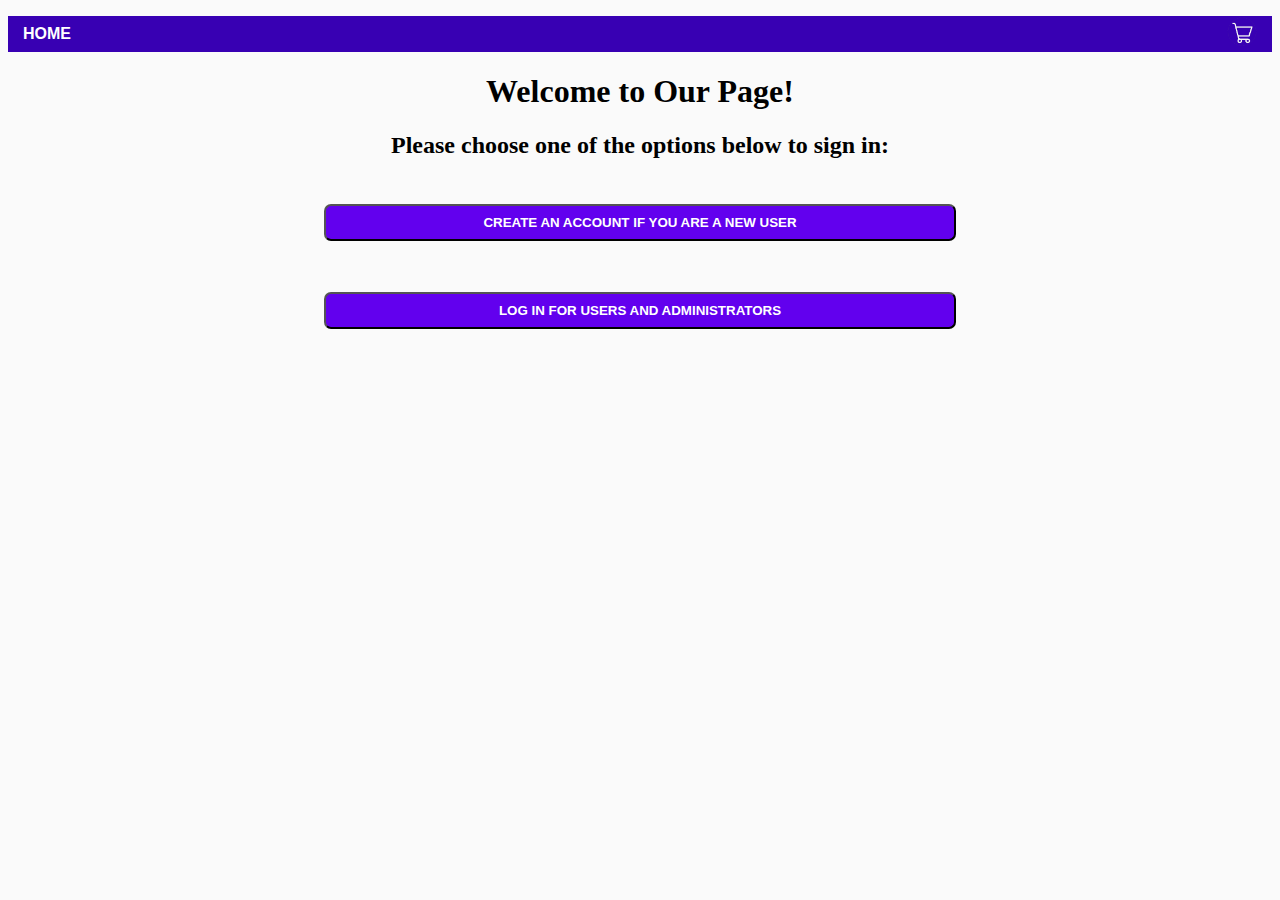
<file: index.html>
<!DOCTYPE html>
<html>
  <head>
    <meta charset="utf-8">
    <meta name="viewport" content="width=device-width">
    <title>Home Page</title>
<!-- stylesheet -->
    <link href="style.css" rel="stylesheet" type="text/css" />
  </head>
  <body>
    <script src="new.js"></script>
    <!-- <script src="testingbackend.js"></script> -->

  <nav>
    <ul class="nav-bar">
      <li class="nav"><a href="index.html">Home </a></li>
      <li class="nav"><a href="shopping.html"><img src="cartImg.png" alt="shopping cart" id="cart"></a></li>
    </ul>
  </nav>
<h1>Welcome to Our Page!</h1>
<h2>Please choose one of the options below to sign in:</h2>

<div class="columnlayout">
  <button onclick="document.location='new.html'">Create an account if you are a new User</button>

  <button onclick="document.location='signin.html'">Log in for users and administrators</button>
</div>
  </body>
</html>
</file>
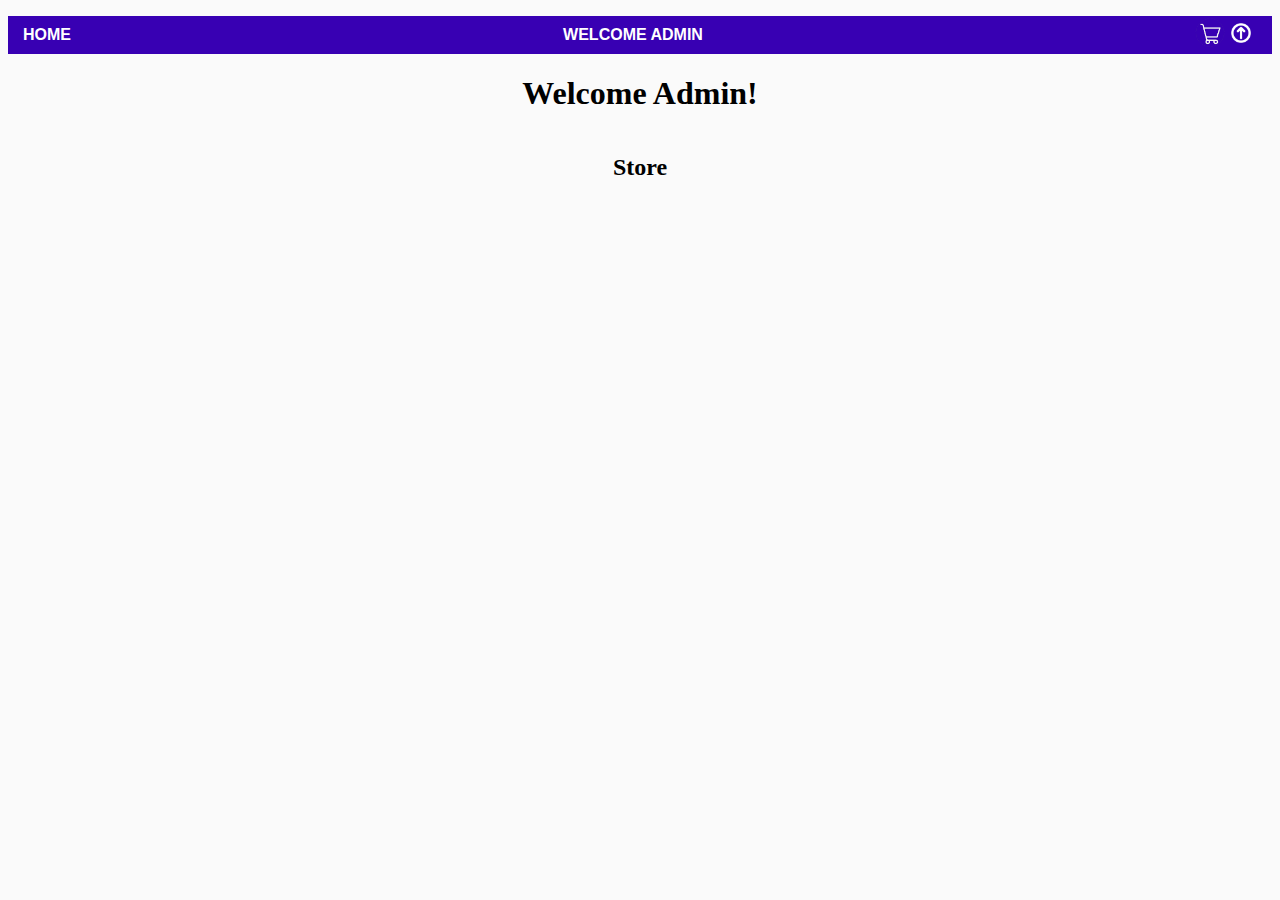
<file: admin.html>
<!DOCTYPE html>
<html>
  <head>
    <meta charset="utf-8">
    <meta name="viewport" content="width=device-width">
    <title>Admin Page</title>
<!-- stylesheet -->
    <link href="style.css" rel="stylesheet" type="text/css" />
  </head>
  <body>
    <script src="new.js"></script>
    <script src="admin.js"></script>

    <nav>
      <ul class="nav-bar">
        <li class="nav"><a href="index.html">Home </a></li>
        <li class="nav">Welcome Admin</li>
        <div class="rowlayout">
        <li class="nav"><a href="shopping.html"><img src="cartImg.png" alt="shopping cart" id="cart" class="floatright"></a></li>
        <li><input onclick="revealform()" type="image" src="uploadIcon.png" id="uploadIcon" /></li>
        <div>
      </ul>
    </nav>

    <h1>Welcome Admin!</h1>
    <div style="display: flex; justify-content: center;">
    <div id="uploadform">
  <!--
     <form method="post" action="shopping.html"> -->
       <!--<div>
          <label for="itemImg">Item image</label>
          <input type="file" name="itemimage" id="itemImg" accept="image/*" required>
          
        </div></br> -->
        <div>
          <label for="itemname">Item name</label>
          <input type="text" name="itemname" id="itemname" required>
        </div></br>
        
        <div>
          <label for="price">Item price</label>
          <input  name="price" id="itemprice" required>
        </div></br>
<!--type="number"
        <div>
          <label for="detail">Item detail</label>
          <textarea name="detail" id="itemdetail">
          </textarea>
        </div></br>

        <div>
          <label for="itemimg">Item image</label>
          <input type="file" name="itemimage" id="itemImg" accept="image/*">
        </div></br>

        -->
<!--
        <div>
          <form>
            <input type="file" id="image" name="submission">
        </div>
-->
        <!--<div>
          <label for="detail">Item detail</label>
          <textarea id="itemdetail" placeholder="Descriptions for your item..." name="itemdetail" rows="5" cols="30"></textarea>
        </div></br> -->

        <button id="upload-item" onclick="displayFormData()"> Submit </button>
        

      <!--</form>-->

    </div>
    </div>
      
    <h2 class="section-header">Store</h2>

    <span id="spanResult"></span>
    <!--<p id="data"></p>
    <p id="itemprice"></p>
    <p id="itemname"></p>
    <p id="itemdetail"></p>-->
    
    
      <div class="shop-items">

      </div>

  
    </div>
  </body>
</html>
</file>
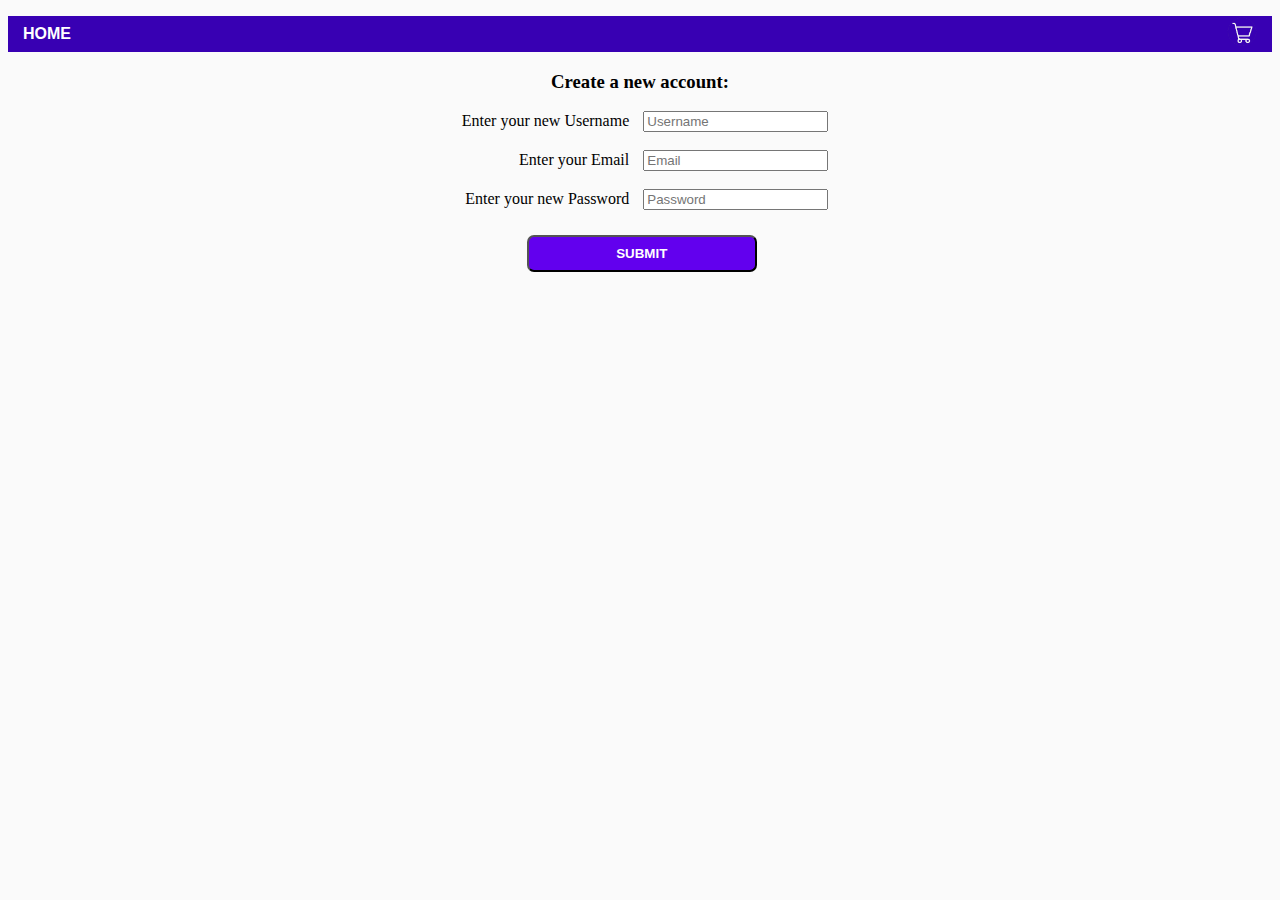
<file: new.html>
<!DOCTYPE html>
<html>
  <head>
    <meta charset="utf-8">
    <meta name="viewport" content="width=device-width">
    <title>Create Account</title>
<!-- stylesheet -->
    <link href="style.css" rel="stylesheet" type="text/css" />
    <script src="new.js"></script>
  </head>
  <body>
     
     
    <nav>
    <ul class="nav-bar">
      <li class="nav"><a href="index.html">Home </a></li>
      <li class="nav"><a href="shopping.html"><img src="cartImg.png" alt="shopping cart" id="cart"></a></li>
    </ul>
    </nav>

<h3> Create a new account: </h3>

<div class="cen">
  <form class="use">
    <div>
      <label for="user">Enter your new Username</label>
      <input type="text" placeholder="Username" name="user" id="newUserInput" required>
    </div></br>

    <div>
      <label for="email">Enter your Email</label>
      <input type="email" placeholder="Email" name="email" id="newUserEmail" required>
    </div><br/>

    <div>
      <label for="pas">Enter your new Password</label>
      <input type="password" placeholder="Password" name="pas" id="newUserPW" required>
      <center><button type="submit" id="submitNewUser"> Submit </button><center>
    </div>
  </form>
</div>

</body>
</html>
</file>
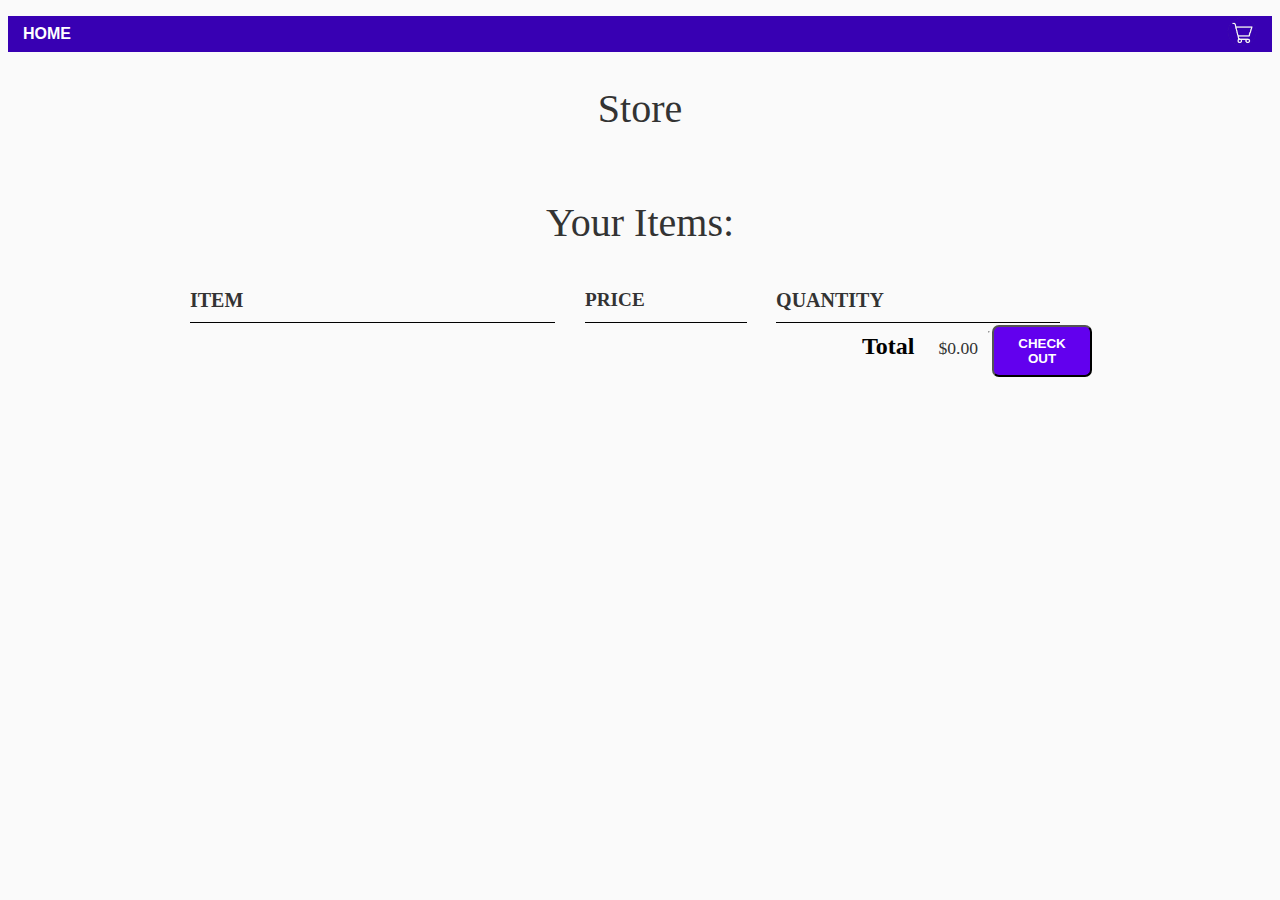
<file: shopping.html>
<!DOCTYPE html>
<html>
  <head>
    <meta charset="utf-8">
    <meta name="viewport" content="width=device-width">
    <title>Shop</title>
<!-- stylesheet -->
    <link href="shopping.css" rel="stylesheet" type="text/css" />
    <link href="style.css" rel="stylesheet" type="text/css" />
  </head>
  <body>
    <script src="shopping.js" async></script>
    <nav>
    <ul class="nav-bar">
      <li class="nav"><a href="index.html">Home </a></li>
      <li class="nav"><a href="shopping.html"><img src="cartImg.png" alt="shopping cart" id="cart"></a></li>
    </ul>
    </nav>

    <section class="container content-section">
            <h2 class="section-header">Store</h2>
            <div class="shop-items">
                <!-- <div class="shop-item">
                    <span class="shop-item-title">T-Shirt</span>
                    <img class="shop-item-image" src="Images/Shirt.png">
                    <div class="shop-item-details">
                        <span class="shop-item-price">$19.99</span>
                        <button class="btn btn-primary shop-item-button" type="button">ADD TO CART</button>
                    </div>
                </div>
                <div class="shop-item">
                    <span class="shop-item-title">Coffee Cup</span>
                    <img class="shop-item-image" src="Images/Cofee.png">
                    <div class="shop-item-details">
                        <span class="shop-item-price">$6.99</span>
                        <button class="btn btn-primary shop-item-button" type="button">ADD TO CART</button>
                    </div>
                </div> -->
            </div>
        </section>



    
    <section class="container content-section">
            <h2 class="section-header">Your Items:</h2>
            <div class="cart-row">
                <span class="cart-item cart-header cart-column">ITEM</span>
                <span class="cart-price cart-header cart-column">PRICE</span>
                <span class="cart-quantity cart-header cart-column">QUANTITY</span>
            </div>
            <div class="cart-items">
                <!-- <div class="cart-row">
                    <div class="cart-item cart-column">
                        <img class="cart-item-image" src="Images/Shirt.png" width="100" height="100">
                        <span class="cart-item-title">T-Shirt</span>
                    </div>
                    <span class="cart-price cart-column">$19.99</span>
                    <div class="cart-quantity cart-column">
                        <input class="cart-quantity-input" type="number" value="1">
                        <button class="btn btn-danger" type="button">REMOVE</button>
                    </div>
                </div>
                <div class="cart-row">
                    <div class="cart-item cart-column">
                        <img class="cart-item-image" src="Images/Album 3.png" width="100" height="100">
                        <span class="cart-item-title">Album 3</span>
                    </div>
                    <span class="cart-price cart-column">$9.99</span>
                    <div class="cart-quantity cart-column">
                        <input class="cart-quantity-input" type="number" value="2">
                        <button class="btn btn-danger" type="button">REMOVE</button>
                    </div>
                </div> -->
            </div>
            <div id="purchase">
            <div class="cart-total">
                <strong class="cart-total-title">Total</strong>
                <span class="cart-total-price">$0.00</span>
            </div>
            <div>
<hr>

            </div>
            <div>
              <button id="checkOutbtn"  type="button">Check Out</button>
            </div>
            </div>
        </section>


    
    

  </body>

</html>
</file>
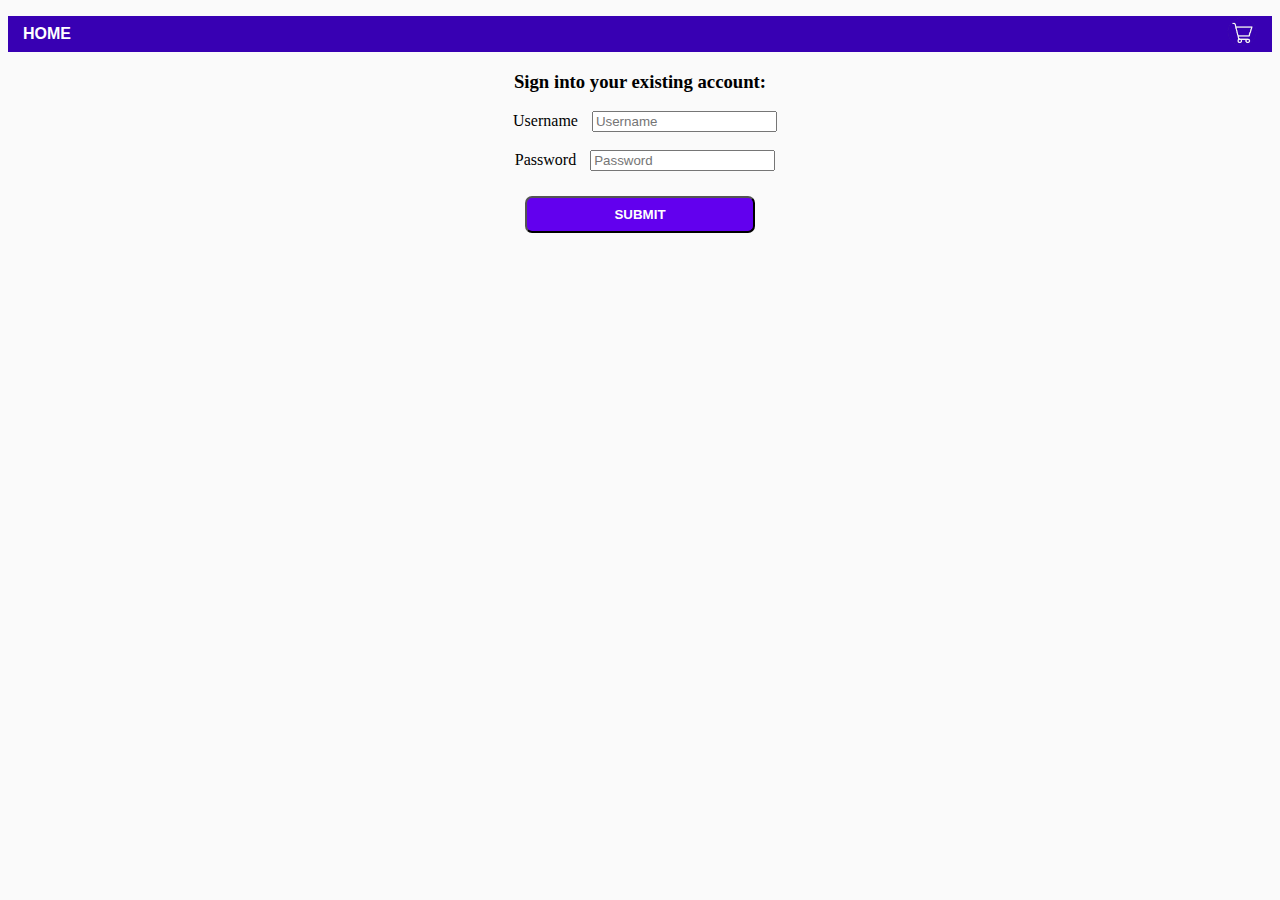
<file: signin.html>
<!DOCTYPE html>
<html>
  <head>
    <meta charset="utf-8">
    <meta name="viewport" content="width=device-width">
    <title>Log in</title>
<!-- stylesheet -->
    <link href="style.css" rel="stylesheet" type="text/css" />
    <!-- <script src="signin.js"></script> -->
  </head>
  <body>
    <script src="signin.js"></script>
    <nav>
    <ul class="nav-bar">
      <li class="nav"><a href="index.html">Home </a></li>
      <li class="nav"><a href="shopping.html"><img src="cartImg.png" alt="shopping cart" id="cart"></a></li>
    </ul>
    </nav>

<div>
  <h3> Sign into your existing account: </h3>
<form class="login" id="signIn" >
  <!-- onsubmit="return signIn()" -->
  <label for="username">Username</label>
  <input id="username" type="text" placeholder="Username" name="user" required>
</div></br>

<div>
  <label for="password">Password</label>
  <input id="password" type="password" placeholder="Password" name="pass" required>
  
  <center><button type="submit" id="loginButton" > Submit </button><center>
    <!-- onsubmit="signIn();" -->
</div>
<div class="form__message" id="form__message--error"></div>
</form>




<script src="./signin.js"></script>
</body>
</html>
</file>
<file: style.css>
body{
  text-align: center;
  background-color:#fafafa;
}
label{
  padding: 10px;
}
div{
  text-align: center;
}

a {
  text-decoration: none;
  color: white;
}

ul{
  list-style: none;
  display: flex;
  flex-direction: row;
  justify-content: space-between;
  align-items: center;
  padding: 1px 15px;
}

nav{
  background-color: #3800b3;
  text-transform: uppercase;
  font-family: "Arial";
  font-weight: 600;
}

.nav{
  color: white;
}

button{
  background-color: #6200ee;
  color: white;
  text-transform: uppercase;
  padding: 9px 16px;
  width: 50%;
  font-weight: 600;
  margin: 2%;
  border-radius: 7px;
}
button:hover{
  background-color: #a771f3;
  color: white;
}

#submitNewUser, #loginButton{
  width: 230px;
  height: auto;
  margin-top: 25px;
}

.columnlayout{
  display: flex;
  flex-direction: column;
  align-items: center;
}

#cart{
  width: 30px;
  height: auto;
}

#checkOutbtn {
  bottom: 0px;
  right: 10px;
  width: 100px;
}

#purchase{
  display: flex;
  flex-direction: row;
  justify-content: flex-end;
}

#form__message--error{
  color:red;
}

.use{
  display: flex;
  flex-direction: column;
  align-items: flex-end;
} 

.cen{
  display: flex;
  justify-content: center;
}

#uploadIcon{
  width: 20px;
  height: auto;
  margin: 6px;
}

#uploadform{
  display: none;
  background: #a771f3;
  width: 50%;
  font-family: 'Franklin Gothic Medium', 'Arial Narrow', Arial, sans-serif;
  padding: 10px 15px;
  border-radius: 10px;
  text-align: center;
}

.rowlayout{
  display: flex;
  flex-direction: row;
  align-items: center;
}
</file>
<file: shopping.css>
.container {
    max-width: 900px;
    margin: 0 auto;
    padding: 0 1.5em;
}
.section-header {
    font-family: "Metal Mania";
    font-weight: normal;
    color: #333;
    text-align: center;
    font-size: 2.5em;
}

.about-band-image {
    float: left;
    height: 200px;
    width: 200px;
    margin: 15px;
    border-radius: 50%;
}


.btn {
    text-align: center;
    vertical-align: middle;
    padding: .67em .67em;
    cursor: pointer;
}

.btn-header {
    margin: .5em 15% 2em 15%;
    color: white;
    border: 2px solid #2D9CDB;
    background-color: rgba(255, 255, 255, .1);
    border-radius: 0;
    font-size: 1.5em;
    font-weight: lighter;
    padding-left: 2em;
    padding-right: 2em;
}

.btn-header:hover {
    background-color: rgba(255, 255, 255, .3);
}



.btn-primary {
    color: white;
    background-color: #56CCF2;
    border: none;
    border-radius: .3em;
    font-weight: bold;
}

.btn-primary:hover {
    background-color: #2D9CDB;
}



.shop-item {
    margin: 30px;
}

.shop-item-title {
    display: block;
    width: 100%;
    text-align: center;
    font-weight: bold;
    font-size: 1.5em;
    color: #333;
    margin-bottom: 15px;
}

.shop-item-image {
    height: 250px;
}

.shop-item-details {
    display: flex;
    align-items: center;
    padding: 5px;
}

.shop-item-price {
    flex-grow: 1;
    color: #333;
}

.shop-items {
    display: flex;
    flex-wrap: wrap;
    justify-content: space-around;
}

.cart-header {
    font-weight: bold;
    font-size: 1.25em;
    color: #333;
}

.cart-column {
    display: flex;
    align-items: center;
    border-bottom: 1px solid black;
    margin-right: 1.5em;
    padding-bottom: 10px;
    margin-top: 10px;
}

.cart-row {
    display: flex;
}

.cart-item {
    width: 45%;
}

.cart-price {
    width: 20%;
    font-size: 1.2em;
    color: #333;
}

.cart-quantity {
    width: 35%;
}

.cart-item-title {
    color: #333;
    margin-left: .5em;
    font-size: 1.2em;
}

.cart-item-image {
    width: 75px;
    height: auto;
    border-radius: 10px;
}

.btn-danger {
    color: white;
    background-color: #EB5757;
    border: none;
    border-radius: .3em;
    font-weight: bold;
}

.btn-danger:hover {
    background-color: #CC4C4C;
}

.cart-quantity-input {
    height: 34px;
    width: 50px;
    border-radius: 5px;
    border: 1px solid #56CCF2;
    background-color: #eee;
    color: #333;
    padding: 0;
    text-align: center;
    font-size: 1.2em;
    margin-right: 25px;
}

.cart-row:last-child {
    border-bottom: 1px solid black;
}

.cart-row:last-child .cart-column {
    border: none;
}

.cart-total {
    text-align: end;
    margin-top: 10px;
    margin-right: 10px;
}

.cart-total-title {
    font-weight: bold;
    font-size: 1.5em;
    color: black;
    margin-right: 20px;
}

.cart-total-price {
    color: #333;
    font-size: 1.1em;
}

.btn-purchase {
    display: block;
    margin: 40px auto 80px auto;
    font-size: 1.75em;
}
</file>
